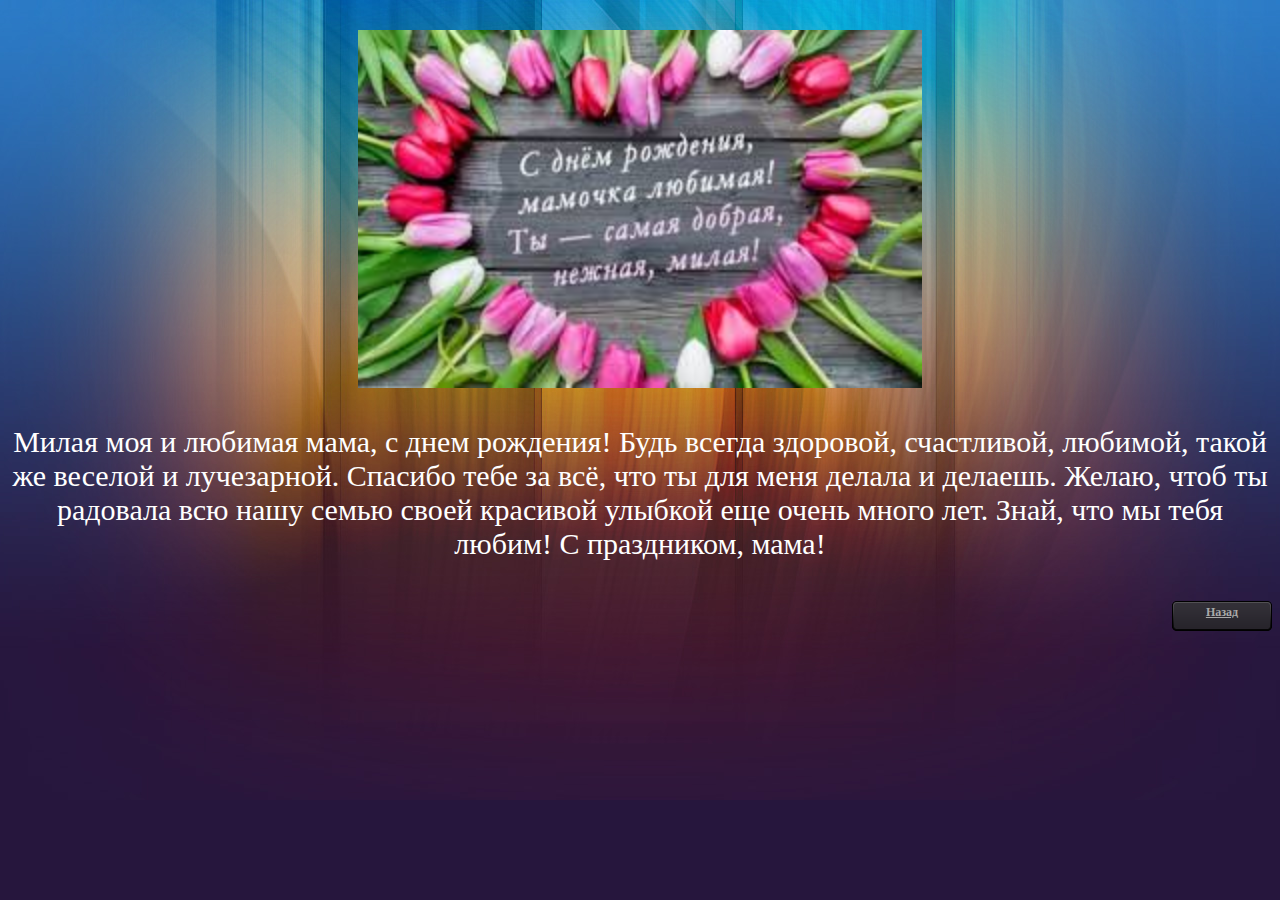
<file: pozhelanya.html>
<!DOCTYPE html>
<html lang="en">
<head>
    <meta charset="UTF-8">
    <meta http-equiv="X-UA-Compatible" content="IE=edge">
    <meta name="viewport" content="width=device-width, initial-scale=1.0">
    <title>Пожелания</title>
    <style>
        body{
            background-image: url(images/templatemo_body_2.jpg);
            background-repeat: repeat-x;
	background-position: top;
    background-color: #26163d;
        }
        p{
            text-align: center;
            font-size: 30px;
            color: white;
        }
        img{
            width: 564px;
            height: 358px;
        }
        .btn_more a {
	float: right;
	display: block;
	width: 100px;
	height: 26px;
	margin-top: 10px;
	padding-top: 4px;
	font-size: 12px;
	font-weight: bold;
	color: #a9a9a9;
	text-align: center;
	background: url(images/templatemo_btn.png) no-repeat;
}

.btn_more a:hover {
	text-decoration: none;
	background: url(images/templatemo_btn_hover.png) no-repeat;
}
    </style>
</head>
<body>
    <p><img src="images/pozhelanie.jfif"></p>
    <p>Милая моя и любимая мама, с днем рождения! Будь всегда здоровой, счастливой, любимой, такой же веселой и лучезарной. Спасибо тебе за всё, что ты для меня делала и делаешь. Желаю, чтоб ты радовала всю нашу семью своей красивой улыбкой еще очень много лет. Знай, что мы тебя любим! С праздником, мама!</p>
    <div class="btn_more"><a href="index.html">Назад</a></div>
</body>
</html>
</file>
